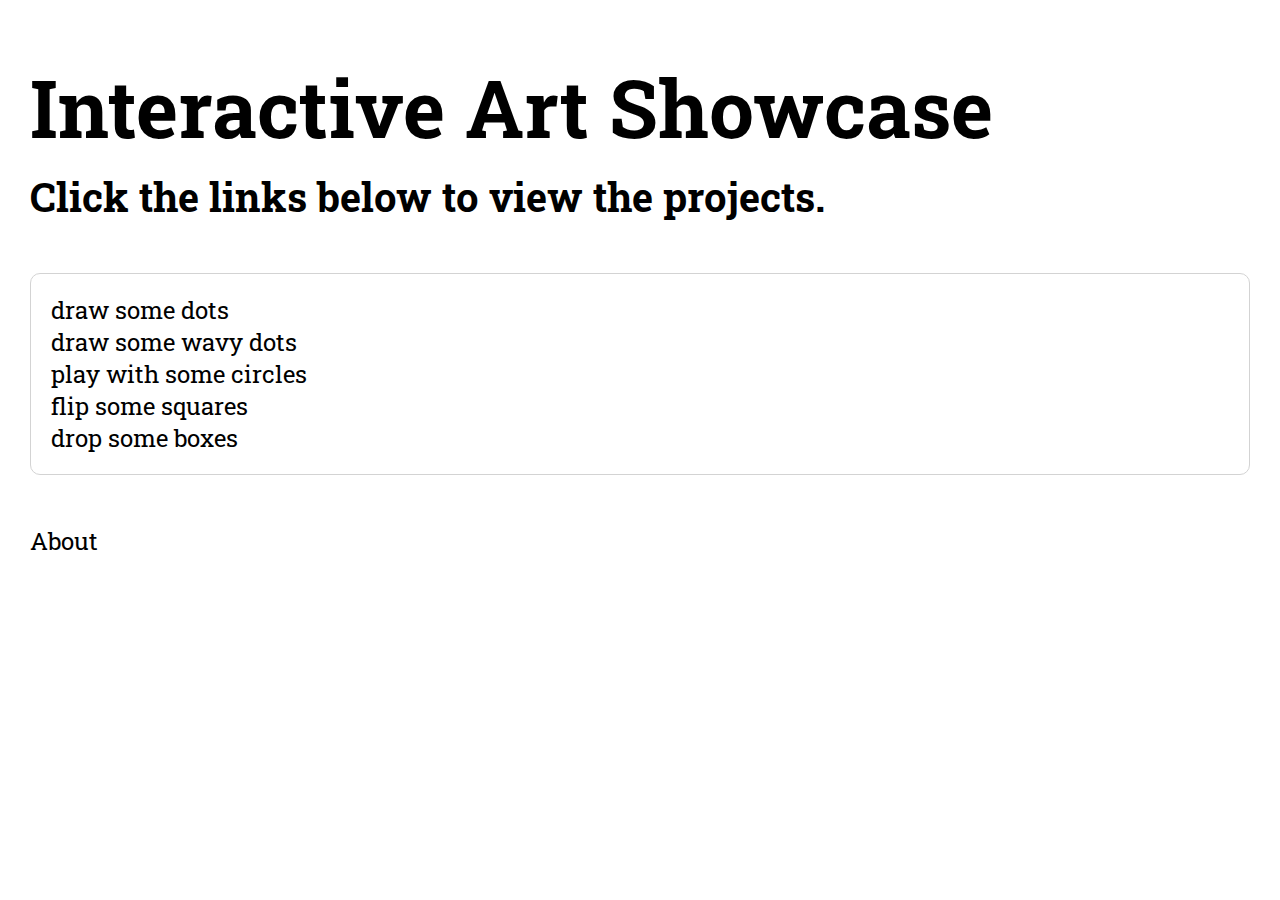
<file: html/index.html>
<!DOCTYPE html>
<html lang="en">

	<head>
		<meta charset="utf-8" />
		<meta http-equiv="X-UA-Compatible" content="IE=edge" />
		<meta name="viewport" content="width=device-width, initial-scale=1" />
		
		<title>Project 3</title>
		
		<link rel="stylesheet" href="../css/style.css" />
		<link rel="preconnect" href="https://fonts.gstatic.com">
    	<link href="https://fonts.googleapis.com/css2?family=Roboto+Slab:wght@300&display=swap" rel="stylesheet">
	  </head>
	  
  	<body>
		<h1 class="title">Interactive Art Showcase</h1>
		<h2 class="description">Click the links below to view the projects.</h2>

		<div class="links-box">
			<a href="../html/dots.html">draw some dots</a> <br>
			<a href="../html/dotsWave.html">draw some wavy dots</a> <br>
			<a href="../html/circles.html">play with some circles</a> <br>
			<a href="../html/squares.html">flip some squares</a> <br>
			<a href="../html/boxes.html">drop some boxes</a>
		</div>

		<a href="../html/about.html">About</a>
	</body>
	  
</html>
</file>
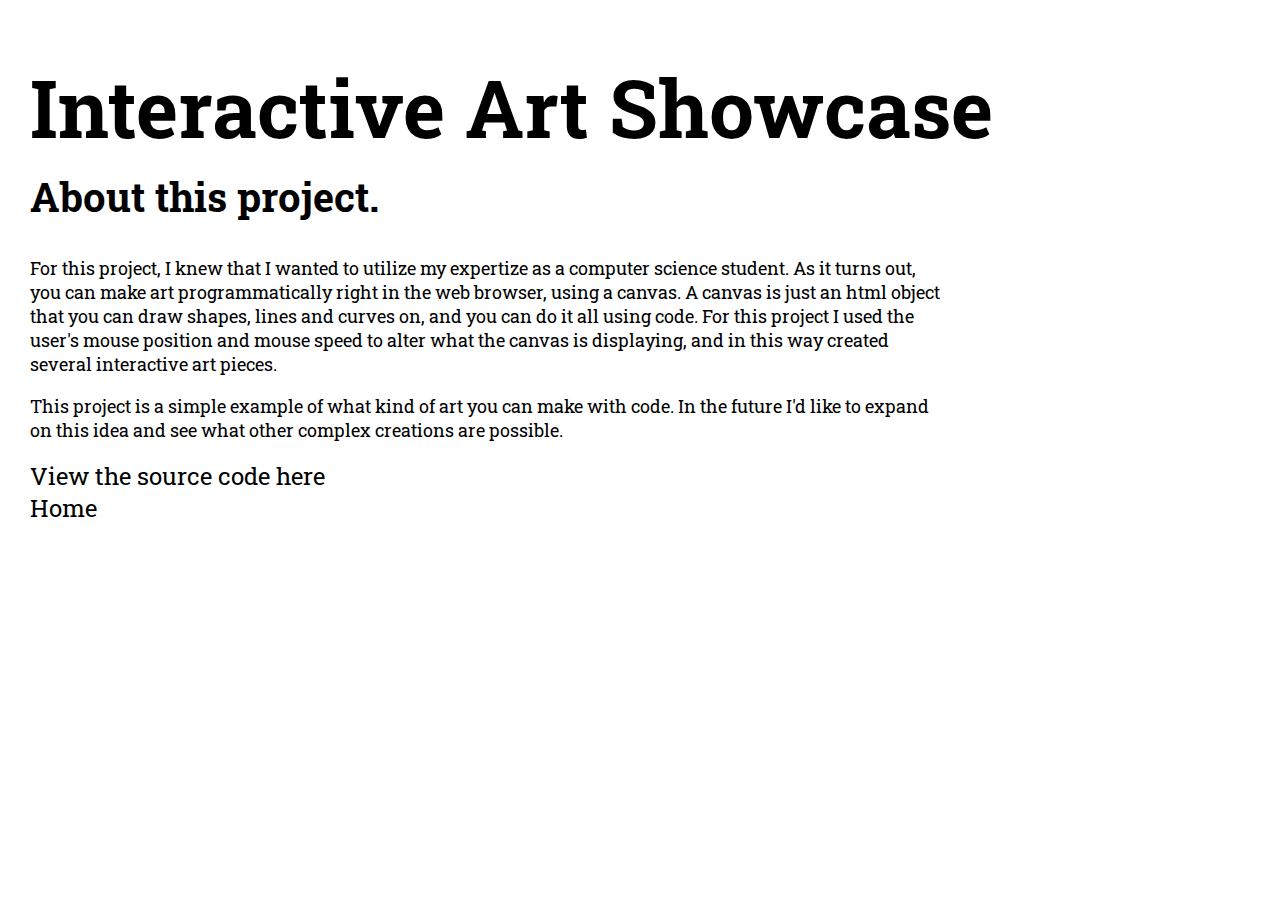
<file: html/about.html>
<!DOCTYPE html>
<html lang="en">

	<head>
		<meta charset="utf-8" />
		<meta http-equiv="X-UA-Compatible" content="IE=edge" />
		<meta name="viewport" content="width=device-width, initial-scale=1" />
		
		<title>About</title>
		
		<link rel="stylesheet" href="../css/style.css" />
		<link rel="preconnect" href="https://fonts.gstatic.com">
    	<link href="https://fonts.googleapis.com/css2?family=Roboto+Slab:wght@300&display=swap" rel="stylesheet">
	  </head>
	  
  	<body>
		<h1 class="title">Interactive Art Showcase</h1>
		<h2 class="description">About this project.</h2>

        <p>
            For this project, I knew that I wanted to utilize my expertize as a computer science student.
            As it turns out, you can make art programmatically right in the web browser, using a canvas.
            A canvas is just an html object that you can draw shapes, lines and curves on, and you can do it all using code.
            For this project I used the user's mouse position and mouse speed to alter what the canvas is displaying, and in this way created several interactive art pieces.
        </p>

        <p>
            This project is a simple example of what kind of art you can make with code.
            In the future I'd like to expand on this idea and see what other complex creations are possible.
        </p>

        <a href="https://github.com/mtomko87/ARS225-Project3">View the source code here</a> <br>
		<a href="../html/index.html">Home</a>
	</body>
	  
</html>
</file>
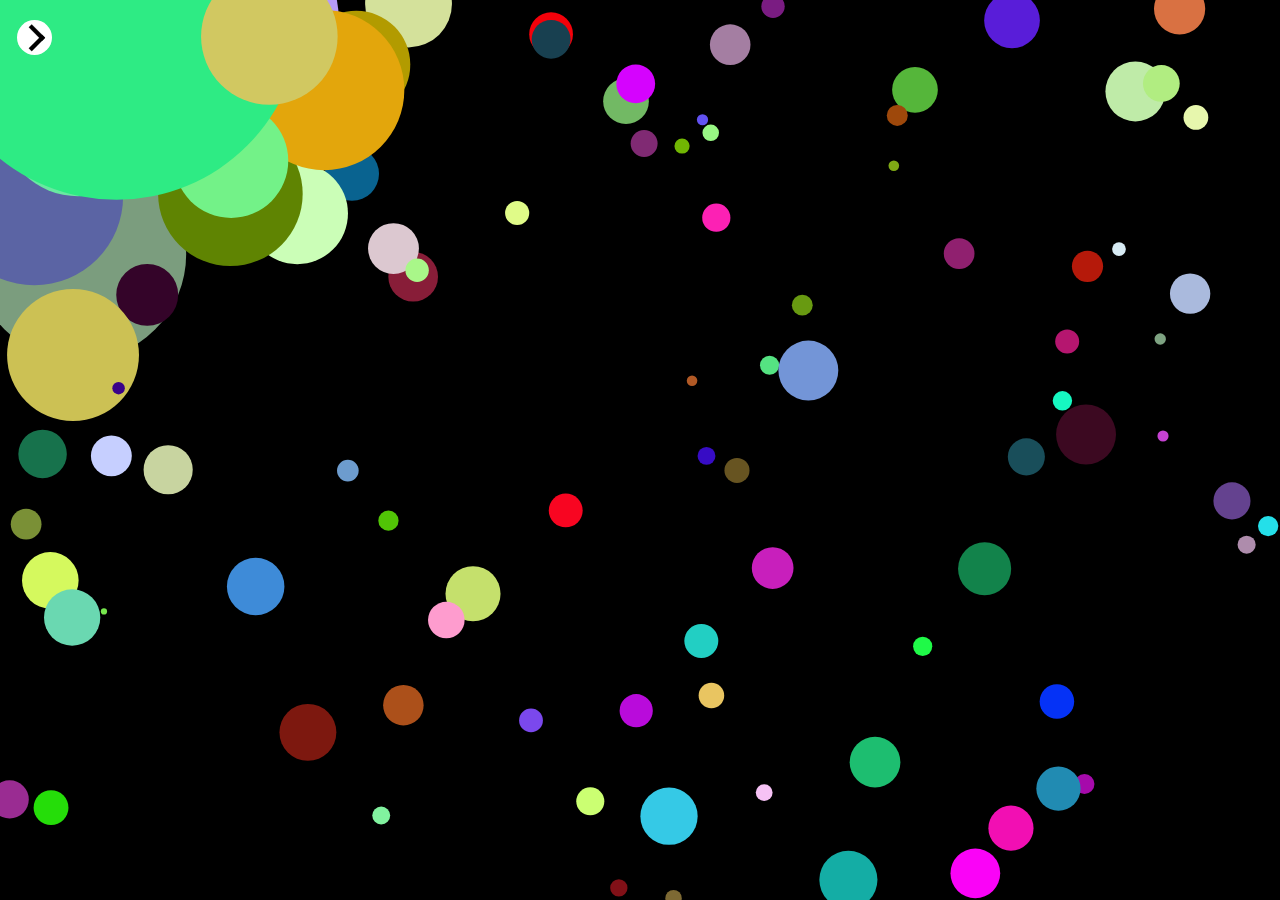
<file: html/circles.html>
<!DOCTYPE html>
<html lang="en">
	<head>
		<meta charset="utf-8" />
		<meta http-equiv="X-UA-Compatible" content="IE=edge" />
    	<meta name="viewport" content="width=device-width, initial-scale=1" />
    	<title>Circles</title>
		<link rel="stylesheet" href="../css/canvas.css" />
		<script src="../js/circles.js"></script>
  	</head>
	<body onload="setup()">
		<canvas id="canvas"></canvas>
        <div id="menu">
            <button class="menu-button" onclick="window.location.href='../html/index.html'">Home</button>
            <button class="menu-button" onclick="window.location.href='../html/about.html'">About</button>
            <img class="menu-image" src="../assets/menu-button.svg">
		</div>
  	</body>
</html>
</file>
<file: css/style.css>
body {
    font-family: 'Roboto Slab', serif;
    margin-left: 30px;
    margin-right: 30px;
}

.title {
    font-size: 80px;
    margin-bottom: 10px;
}

.description {
    font-size: 40px;
    margin-top: 0px;
}

.links-box {
    border: 1px solid lightgray;
    border-radius: 10px;
    padding: 20px;
    margin-top: 50px;
    margin-bottom: 50px;
}

a {
    font-size: 24px;
    text-decoration: none;
    color: black;
}

a:hover {
    cursor: pointer;
    border-bottom: 2px solid black;
}

p {
    width: 75%;
    font-size: 18px;
}
</file>
<file: css/canvas.css>
body {
    margin: 0;
    padding: 0;
}

@keyframes menu-open {
    from {left: -190px;}
    to {left: 0px;}
}

#menu {
    position: absolute;
    top: 20px;
    left: -190px;
}

#menu:hover {
    left: 0px;
    animation: menu-open;
    animation-duration: 0.5s;
}

.menu-button {
    background-color: transparent;
    border-color: white;
    border-style: solid;
    color: white;
    border-radius: 5px;
    font-size: large;
    margin-left: 10px;
    padding: 5px 14px 5px 14px;
}

.menu-button:hover {
    cursor: pointer;
    background-color: rgba(255, 255, 255, 0.3);
}

.menu-image {
    width: 35px;
    display: inline;
    margin-left: 20px;
    vertical-align: bottom;
}

#canvas {
    position: absolute;
    left:0;
    top:0;
}
</file>
